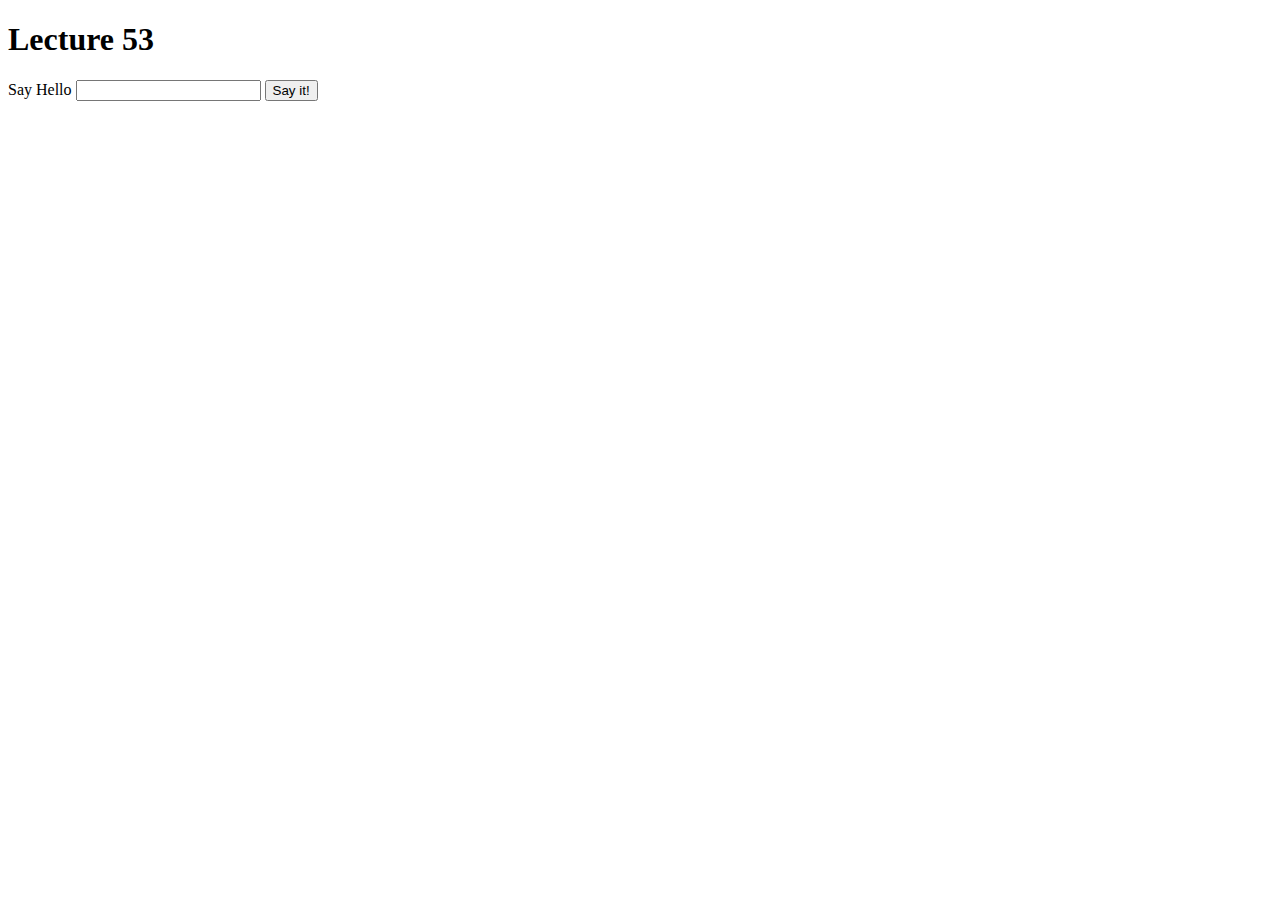
<file: Exercises/index.html>
<!DOCTYPE html>
<html lang="en">

<head>
    <meta charset="UTF-8">
    <meta http-equiv="X-UA-Compatible" content="IE=edge">
    <meta name="viewport" content="width=device-width, initial-scale=1.0">
    <title>Document</title>
    <Script src="script.js"></Script>
</head>

<body>
    <h1 id="title">Lecture 53</h1>
    <p>
        Say Hello
        <input id="name" type="text">
        <button>Say it!</button>
    </p>

    <div id="content"></div>

</body>

</html>
</file>
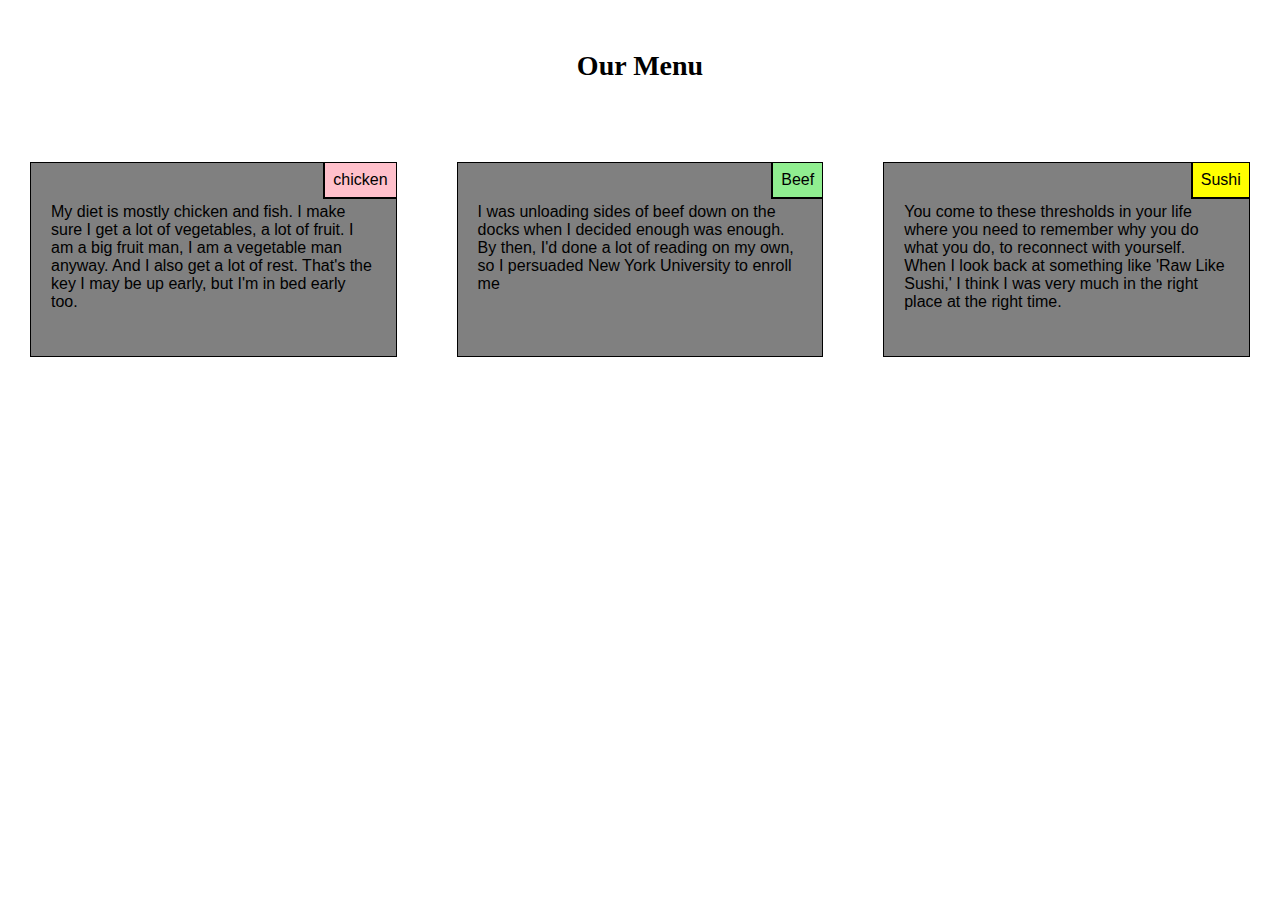
<file: mod2-solution/index.html>
<!DOCTYPE html>
<html lang="en">
<head>
    <meta charset="UTF-8">
    <meta http-equiv="X-UA-Compatible" content="IE=edge">
    <meta name="viewport" content="width=device-width, initial-scale=1.0">
    <meta name="viewport" content="width=device-width, initial-scale=1" meta>
    <title>Document</title>
    <link rel="stylesheet" href="style.css">
</head>
<body>
    <h1> Our Menu</h1>

    <div class="row">
        <div class="col-lg-4 col-md-6 col-sm-12" id="box"> 
            <div  class="container">
                <div class="main list1">chicken</div>
                <div> <p class="description">My diet is mostly chicken and fish. I make sure I get a lot of vegetables, a lot of fruit. I am a big fruit man, I am a vegetable man anyway. And I also get a lot of rest.
                        That's the key I may be up early, but I'm in bed early too.
                      </p>
                </div> 
             </div>
        </div>
    
        <div class="col-lg-4 col-md-6 col-sm-12" id="box"> 
            <div  class="container">
                <div class="main list2">Beef</div>
                <div> <p class="description">I was unloading sides of beef down on the docks when I decided enough was enough. By then, I'd done a lot of reading on my own,
                         so I persuaded New York University to enroll me
                      </p>
                </div> 
             </div>
        </div>
    
    
        <div class="col-lg-4 col-md-12 col-sm-12" id="box"> 
            <div  class="container">
                <div class="main list3">Sushi</div>
                <div> <p class="description">You come to these thresholds in your life where you need to remember why you do what you do, to reconnect with yourself.
                      When I look back at something like 'Raw Like Sushi,' I think I was very much in the right place at the right time.
                      </p>
                </div> 
             </div>
        </div>

    </div>
</body>
</html>
</file>
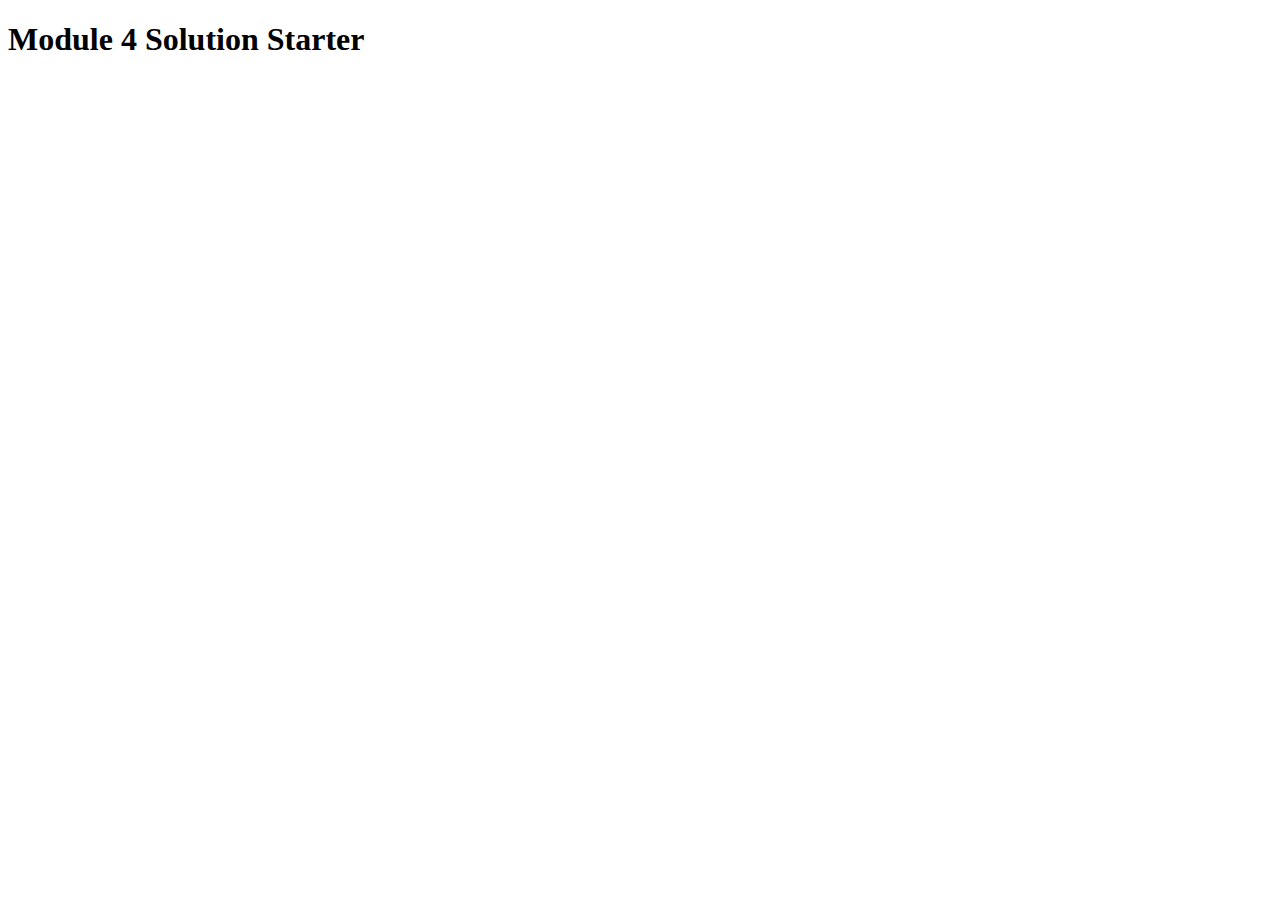
<file: mod4Solution/index.html>
<!DOCTYPE html>
<html>
<head>
  <meta charset="utf-8">
  <title>Module 4 Solution Starter</title>
  <script src="SpeakHello.js"></script>
  <script src="SpeakGoodBye.js"></script>
  <script src="script.js"></script>
</head>
<body>
  <h1>Module 4 Solution Starter</h1>
</body>
</html>
</file>
<file: mod2-solution/style.css>
*{
   box-sizing: border-box; 
   margin: 0;
   padding: 0;
}*

h1{
    margin: 50px;
    text-align: center;
    font-size: 175%;
    
} 

.container{
        border: 1px solid black;
        background-color: #808080;
        width: 100%;
        height: 195px;
        margin-right: auto;
        margin-left: auto;
        font-family: Helvetica;
        color: black;
        position: relative;
        

}

#box{
    padding: 30px;

}

.description{
    font-family: Helvetica;
    padding-top: 40px;
    padding-left: 10px;
    padding-right: 10px;
    margin-left: 10px;
    margin-right: 10px;
}
.main{
    position:absolute;
    right: 0;
    top: 0;
    padding: .5em;
    border-bottom: 2px solid black;
    border-left: 2px solid black;

  
    
}
.list1{
    background-color: pink;
}

.list2{
    background-color: lightgreen;   
}

.list3{
    background-color: yellow;
}



.row {
    width: 100%;

}

/* desktop view / large device */
@media (min-width: 992px) {
    .col-lg-1, .col-lg-2, .col-lg-3, .col-lg-4, .col-lg-5, .col-lg-6, .col-lg-7, .col-lg-8, .col-lg-9, .col-lg-10, .col-lg-11, .col-lg-12 {
        float: left;
    }
   
  .col-lg-1 {
    width: 8.33%;
  }
  .col-lg-2 {
    width: 16.66%;
  }
  .col-lg-3 {
    width: 25%;
  }
  .col-lg-4 {
    width: 33.33%;

  }
  .col-lg-5 {
    width: 41.66%;
  }
  .col-lg-6 {
    width: 50%;
  }
  .col-lg-7 {
    width: 58.33%;
  }
  .col-lg-8 {
    width: 66.66%;
  }
  .col-lg-9 {
    width: 74.99%;
  }
  .col-lg-10 {
    width: 83.33%;
  }
  .col-lg-11 {
    width: 91.66%;
  }
  .col-lg-12 {
    width: 100%;
  }
}



/* tablet view/medium devices  */

@media (min-width: 768px) and (max-width: 991px){
    .col-md-1, .col-md-2, .col-md-3, .col-md-4, .col-md-5,.col-md-6, .col-md-7, .col-md-8, .col-md-9, .col-md-10, .col-md-11, .col-md-12 {
        float: left;
    }
    .col-md-1 {
        width: 8.33%;
      }
      .col-md-2 {
        width: 16.66%;
      }
      .col-md-3 {
        width: 25%;
      }
      .col-md-4 {
        width: 33.33%;
      }
      .col-md-5 {
        width: 41.66%;
      }
      .col-md-6 {
        width: 50%;

      }
      .col-md-7 {
        width: 58.33%;
      }
      .col-md-8 {
        width: 66.66%;
      }
      .col-md-9 {
        width: 74.99%;
      }
      .col-md-10 {
        width: 83.33%;
      }
      .col-md-11 {
        width: 91.66%;
      }
      .col-md-12 {
        width: 100%;

      }   
    
}
/* mobile view/ small devices  */

@media (width:767px ) and (max-width:767px) {
    .col-sm-1, .col-sm-2, .col-sm-3, .col-sm-4, .col-sm-5, .col-sm-6, .col-sm-7, .col-sm-8, .col-sm-9, .col-sm-10, .col-sm-11, .col-sm-12 {
        float: left;
    } 
    .col-sm-1 {
        width: 8.33%;
      }
      .col-sm-2 {
        width: 16.66%;
      }
      .col-sm-3 {
        width: 25%;
      }
      .col-sm-4 {
        width: 33.33%;
      }
      .col-sm-5 {
        width: 41.66%;
      }
      .col-sm-6 {
        width: 50%;
      }
      .col-sm-7 {
        width: 58.33%;
      }
      .col-sm-8 {
        width: 66.66%;
      }
      .col-sm-9 {
        width: 74.99%;
      }
      .col-sm-10 {
        width: 83.33%;
      }
      .col-sm-11 {
        width: 91.66%;
      }
      .col-sm-12 {
        width: 100%;
        margin: auto;


      }
}
</file>
